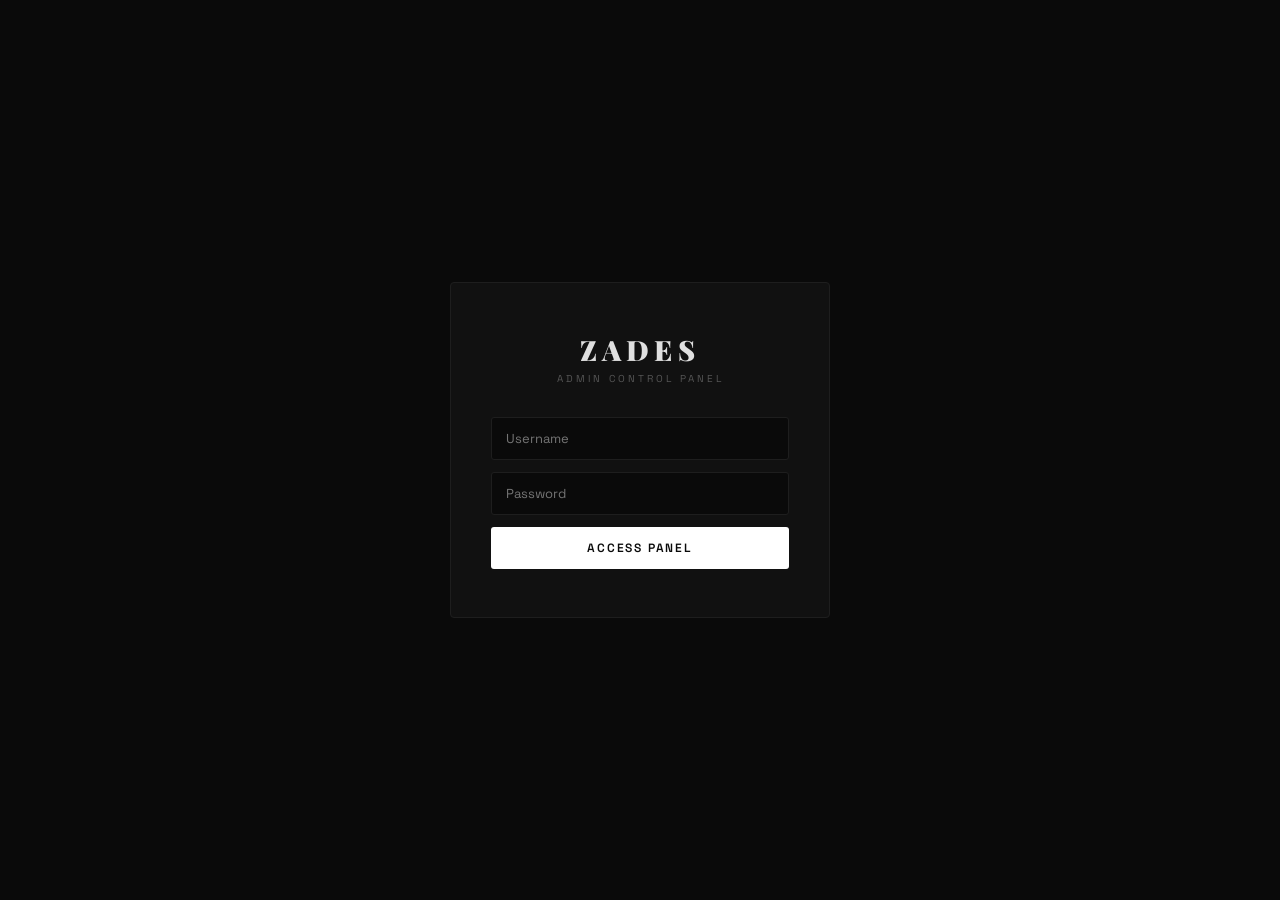
<file: admin/index.html>
<!DOCTYPE html>
<html lang="en">
<head>
<meta charset="UTF-8">
<meta name="viewport" content="width=device-width, initial-scale=1.0">
<title>ZADES Admin — Control Panel</title>
<link rel="preconnect" href="https://fonts.googleapis.com">
<link href="https://fonts.googleapis.com/css2?family=Space+Grotesk:wght@300;400;500;600&family=Playfair+Display:wght@700;900&display=swap" rel="stylesheet">
<style>
:root {
  --bg: #0a0a0a; --surface: #111; --border: #1e1e1e;
  --text: #e0e0e0; --muted: #555; --accent: #fff;
  --green: #22c55e; --red: #ef4444; --yellow: #f59e0b;
  --blue: #3b82f6;
}
*, *::before, *::after { margin: 0; padding: 0; box-sizing: border-box; }
body { background: var(--bg); color: var(--text); font-family: 'Space Grotesk', sans-serif; min-height: 100vh; }

/* LOGIN */
.admin-login {
  min-height: 100vh; display: flex; align-items: center; justify-content: center;
  background: var(--bg);
}
.login-box {
  background: var(--surface); border: 1px solid var(--border);
  padding: 48px 40px; width: 380px; border-radius: 4px;
}
.login-logo { text-align: center; margin-bottom: 32px; }
.login-logo h1 { font-family: 'Playfair Display', serif; font-size: 28px; font-weight: 900; letter-spacing: 0.2em; }
.login-logo p { font-size: 10px; letter-spacing: 0.3em; text-transform: uppercase; color: var(--muted); margin-top: 4px; }
.login-box input {
  width: 100%; padding: 12px 14px; background: var(--bg);
  border: 1px solid var(--border); color: var(--text);
  font-family: 'Space Grotesk', sans-serif; font-size: 13px;
  border-radius: 3px; outline: none; margin-bottom: 12px;
  transition: border-color 0.2s;
}
.login-box input:focus { border-color: rgba(255,255,255,0.3); }
.login-btn {
  width: 100%; padding: 13px; background: var(--accent); color: var(--bg);
  border: none; font-family: 'Space Grotesk', sans-serif; font-size: 12px;
  letter-spacing: 0.15em; text-transform: uppercase; cursor: pointer;
  border-radius: 3px; font-weight: 600; transition: opacity 0.2s;
}
.login-btn:hover { opacity: 0.85; }
.login-error { color: var(--red); font-size: 12px; margin-top: 8px; text-align: center; }

/* MAIN ADMIN */
#admin-main { display: none; min-height: 100vh; }
.admin-layout { display: flex; min-height: 100vh; }
.sidebar {
  width: 220px; background: var(--surface); border-right: 1px solid var(--border);
  padding: 24px 0; display: flex; flex-direction: column; position: fixed;
  top: 0; left: 0; bottom: 0; z-index: 10;
}
.sidebar-logo {
  padding: 0 20px 24px; border-bottom: 1px solid var(--border); margin-bottom: 8px;
}
.sidebar-logo h2 { font-family: 'Playfair Display', serif; font-size: 18px; font-weight: 900; letter-spacing: 0.2em; }
.sidebar-logo p { font-size: 9px; letter-spacing: 0.3em; color: var(--muted); margin-top: 2px; }
.nav-item {
  padding: 11px 20px; font-size: 12px; letter-spacing: 0.06em;
  cursor: pointer; transition: all 0.2s; display: flex; align-items: center;
  gap: 10px; color: var(--muted);
}
.nav-item:hover { background: rgba(255,255,255,0.05); color: var(--text); }
.nav-item.active { background: rgba(255,255,255,0.08); color: var(--accent); border-left: 2px solid var(--accent); }
.nav-item svg { width: 16px; height: 16px; }
.main-content { margin-left: 220px; flex: 1; padding: 32px; }
.page { display: none; }
.page.active { display: block; }
.page-title { font-family: 'Playfair Display', serif; font-size: 28px; font-weight: 900; margin-bottom: 24px; }

/* STATS */
.stats-grid { display: grid; grid-template-columns: repeat(4, 1fr); gap: 16px; margin-bottom: 32px; }
.stat-card {
  background: var(--surface); border: 1px solid var(--border);
  border-radius: 4px; padding: 20px;
}
.stat-label { font-size: 10px; letter-spacing: 0.2em; text-transform: uppercase; color: var(--muted); margin-bottom: 8px; }
.stat-val { font-size: 28px; font-weight: 600; }
.stat-sub { font-size: 11px; color: var(--muted); margin-top: 4px; }

/* TABLES */
.table-wrap { background: var(--surface); border: 1px solid var(--border); border-radius: 4px; overflow: hidden; }
.table-header { padding: 16px 20px; border-bottom: 1px solid var(--border); display: flex; align-items: center; justify-content: space-between; }
.table-header h3 { font-size: 14px; font-weight: 500; }
table { width: 100%; border-collapse: collapse; }
th { padding: 10px 16px; text-align: left; font-size: 10px; letter-spacing: 0.15em; text-transform: uppercase; color: var(--muted); border-bottom: 1px solid var(--border); font-weight: 400; }
td { padding: 12px 16px; font-size: 13px; border-bottom: 1px solid rgba(255,255,255,0.03); vertical-align: middle; }
tr:last-child td { border-bottom: none; }
tr:hover td { background: rgba(255,255,255,0.02); }
.badge {
  display: inline-block; padding: 3px 8px; border-radius: 20px;
  font-size: 10px; letter-spacing: 0.08em; text-transform: uppercase;
}
.badge-green { background: rgba(34,197,94,0.12); color: var(--green); }
.badge-yellow { background: rgba(245,158,11,0.12); color: var(--yellow); }
.badge-red { background: rgba(239,68,68,0.12); color: var(--red); }
.badge-blue { background: rgba(59,130,246,0.12); color: var(--blue); }

/* FORMS */
.form-section { background: var(--surface); border: 1px solid var(--border); border-radius: 4px; padding: 24px; margin-bottom: 24px; }
.form-section h3 { font-size: 15px; font-weight: 600; margin-bottom: 20px; padding-bottom: 12px; border-bottom: 1px solid var(--border); }
.form-row { display: grid; grid-template-columns: repeat(2, 1fr); gap: 14px; margin-bottom: 14px; }
.form-row.full { grid-template-columns: 1fr; }
.form-group { display: flex; flex-direction: column; gap: 6px; }
.form-group label { font-size: 10px; letter-spacing: 0.15em; text-transform: uppercase; color: var(--muted); }
.form-group input, .form-group select, .form-group textarea {
  padding: 10px 12px; background: var(--bg);
  border: 1px solid var(--border); color: var(--text);
  font-family: 'Space Grotesk', sans-serif; font-size: 13px;
  border-radius: 3px; outline: none; transition: border-color 0.2s;
}
.form-group input:focus, .form-group select:focus, .form-group textarea:focus { border-color: rgba(255,255,255,0.25); }
.form-group select option { background: #1a1a1a; }

/* COLOR MANAGER */
.color-list { display: flex; flex-wrap: wrap; gap: 10px; margin-top: 8px; }
.color-entry { display: flex; align-items: center; gap: 8px; background: var(--bg); border: 1px solid var(--border); padding: 6px 10px; border-radius: 3px; }
.color-swatch { width: 20px; height: 20px; border-radius: 50%; }
.color-entry span { font-size: 12px; }
.remove-color { background: none; border: none; color: var(--muted); cursor: pointer; font-size: 14px; margin-left: 4px; }

/* SIZE STOCK TABLE */
.size-stock-grid { display: grid; grid-template-columns: repeat(6, 1fr); gap: 8px; margin-top: 8px; }
.size-stock-item { background: var(--bg); border: 1px solid var(--border); border-radius: 3px; padding: 8px; text-align: center; }
.size-stock-item label { font-size: 10px; letter-spacing: 0.1em; color: var(--muted); display: block; margin-bottom: 6px; }
.size-stock-item input { width: 100%; background: none; border: none; color: var(--text); text-align: center; font-size: 16px; font-family: 'Space Grotesk', sans-serif; outline: none; }

/* BUTTONS */
.btn { padding: 10px 20px; border-radius: 3px; font-family: 'Space Grotesk', sans-serif; font-size: 11px; letter-spacing: 0.12em; text-transform: uppercase; cursor: pointer; border: none; transition: opacity 0.2s; font-weight: 500; }
.btn:hover { opacity: 0.8; }
.btn-primary { background: var(--accent); color: var(--bg); }
.btn-danger { background: var(--red); color: white; }
.btn-ghost { background: transparent; border: 1px solid var(--border); color: var(--text); }
.btn-sm { padding: 6px 12px; font-size: 10px; }

/* IMAGE UPLOAD */
.img-upload-zone {
  border: 2px dashed var(--border); border-radius: 4px; padding: 32px;
  text-align: center; cursor: pointer; transition: border-color 0.2s;
}
.img-upload-zone:hover { border-color: rgba(255,255,255,0.2); }
.img-upload-zone p { font-size: 12px; color: var(--muted); margin-top: 8px; }
.img-preview { display: flex; flex-wrap: wrap; gap: 8px; margin-top: 12px; }
.img-preview-item { position: relative; width: 80px; height: 80px; }
.img-preview-item img { width: 100%; height: 100%; object-fit: cover; border-radius: 3px; }
.img-preview-item button { position: absolute; top: 2px; right: 2px; background: rgba(0,0,0,0.7); border: none; color: white; width: 20px; height: 20px; border-radius: 50%; font-size: 10px; cursor: pointer; }

/* VIDEO UPLOAD */
.video-upload-zone { border: 2px dashed var(--border); border-radius: 4px; padding: 32px; text-align: center; cursor: pointer; }
.video-upload-zone p { font-size: 12px; color: var(--muted); margin-top: 8px; }
.video-preview video { width: 100%; max-height: 200px; margin-top: 12px; border-radius: 4px; }

/* PRODUCT MGMT */
.prod-list { display: grid; gap: 2px; }
.prod-row {
  display: grid; grid-template-columns: 60px 1fr 100px 120px 100px 120px;
  gap: 16px; align-items: center; padding: 12px 20px;
  background: var(--surface); border: 1px solid var(--border);
  border-radius: 3px;
}
.prod-row img { width: 48px; height: 48px; object-fit: cover; border-radius: 3px; background: #1a1a1a; }
.prod-row h4 { font-size: 13px; font-weight: 500; margin-bottom: 2px; }
.prod-row p { font-size: 11px; color: var(--muted); }

/* TOAST */
.admin-toast {
  position: fixed; bottom: 24px; right: 24px;
  background: var(--accent); color: var(--bg);
  padding: 12px 20px; border-radius: 3px; z-index: 9999;
  font-size: 12px; opacity: 0; transition: opacity 0.3s;
  pointer-events: none;
}
.admin-toast.show { opacity: 1; }

/* ORDERS */
.order-filter { display: flex; gap: 8px; margin-bottom: 20px; }
</style>
</head>
<body>

<!-- LOGIN -->
<div id="admin-login" class="admin-login">
  <div class="login-box">
    <div class="login-logo">
      <h1>ZADES</h1>
      <p>Admin Control Panel</p>
    </div>
    <input type="text" id="admin-user" placeholder="Username" autocomplete="off">
    <input type="password" id="admin-pass" placeholder="Password" onkeydown="if(event.key==='Enter')adminLogin()">
    <button class="login-btn" onclick="adminLogin()">Access Panel</button>
    <p class="login-error" id="login-err" style="display:none">Invalid credentials</p>
  </div>
</div>

<!-- MAIN ADMIN -->
<div id="admin-main">
  <div class="admin-layout">

    <!-- SIDEBAR -->
    <div class="sidebar">
      <div class="sidebar-logo">
        <h2>ZADES</h2>
        <p>Admin Panel</p>
      </div>
      <div class="nav-item active" onclick="showPage('dashboard')">
        <svg viewBox="0 0 24 24" fill="none" stroke="currentColor" stroke-width="1.5"><rect x="3" y="3" width="7" height="7"/><rect x="14" y="3" width="7" height="7"/><rect x="3" y="14" width="7" height="7"/><rect x="14" y="14" width="7" height="7"/></svg>
        Dashboard
      </div>
      <div class="nav-item" onclick="showPage('products')">
        <svg viewBox="0 0 24 24" fill="none" stroke="currentColor" stroke-width="1.5"><path d="M6 2 3 6v14a2 2 0 0 0 2 2h14a2 2 0 0 0 2-2V6l-3-4z"/><line x1="3" y1="6" x2="21" y2="6"/></svg>
        Products
      </div>
      <div class="nav-item" onclick="showPage('add-product')">
        <svg viewBox="0 0 24 24" fill="none" stroke="currentColor" stroke-width="1.5"><circle cx="12" cy="12" r="10"/><line x1="12" y1="8" x2="12" y2="16"/><line x1="8" y1="12" x2="16" y2="12"/></svg>
        Add Product
      </div>
      <div class="nav-item" onclick="showPage('categories')">
        <svg viewBox="0 0 24 24" fill="none" stroke="currentColor" stroke-width="1.5"><path d="M22 19a2 2 0 0 1-2 2H4a2 2 0 0 1-2-2V5a2 2 0 0 1 2-2h5l2 3h9a2 2 0 0 1 2 2z"/></svg>
        Categories
      </div>
      <div class="nav-item" onclick="showPage('orders')">
        <svg viewBox="0 0 24 24" fill="none" stroke="currentColor" stroke-width="1.5"><polyline points="9 11 12 14 22 4"/><path d="M21 12v7a2 2 0 0 1-2 2H5a2 2 0 0 1-2-2V5a2 2 0 0 1 2-2h11"/></svg>
        Orders
      </div>
      <div class="nav-item" onclick="showPage('media')">
        <svg viewBox="0 0 24 24" fill="none" stroke="currentColor" stroke-width="1.5"><polygon points="23 7 16 12 23 17 23 7"/><rect x="1" y="5" width="15" height="14" rx="2"/></svg>
        Video / Media
      </div>
      <div class="nav-item" onclick="showPage('stock')">
        <svg viewBox="0 0 24 24" fill="none" stroke="currentColor" stroke-width="1.5"><line x1="12" y1="1" x2="12" y2="23"/><path d="M17 5H9.5a3.5 3.5 0 0 0 0 7h5a3.5 3.5 0 0 1 0 7H6"/></svg>
        Stock Manager
      </div>
      <div style="margin-top:auto;padding:20px 16px;border-top:1px solid var(--border)">
        <a href="../index.html" style="color:var(--muted);font-size:11px;text-decoration:none;letter-spacing:0.1em">← Back to Site</a><br>
        <button onclick="adminLogout()" style="background:none;border:none;color:var(--muted);font-size:11px;cursor:pointer;margin-top:8px;letter-spacing:0.1em;padding:0">Sign Out</button>
      </div>
    </div>

    <!-- MAIN -->
    <div class="main-content">

      <!-- DASHBOARD -->
      <div class="page active" id="page-dashboard">
        <h1 class="page-title">Dashboard</h1>
        <div class="stats-grid">
          <div class="stat-card"><div class="stat-label">Total Orders</div><div class="stat-val" id="stat-orders">0</div><div class="stat-sub">All time</div></div>
          <div class="stat-card"><div class="stat-label">Revenue</div><div class="stat-val" id="stat-revenue">₹0</div><div class="stat-sub">All time</div></div>
          <div class="stat-card"><div class="stat-label">Products</div><div class="stat-val" id="stat-products">0</div><div class="stat-sub">Live listings</div></div>
          <div class="stat-card"><div class="stat-label">Low Stock</div><div class="stat-val" id="stat-low" style="color:var(--yellow)">0</div><div class="stat-sub">Need restocking</div></div>
        </div>
        <div class="table-wrap">
          <div class="table-header"><h3>Recent Orders</h3></div>
          <table>
            <thead><tr><th>Order ID</th><th>Customer</th><th>Items</th><th>Total</th><th>Status</th><th>Date</th></tr></thead>
            <tbody id="recent-orders-table"></tbody>
          </table>
        </div>
      </div>

      <!-- PRODUCTS -->
      <div class="page" id="page-products">
        <h1 class="page-title">Products</h1>
        <div id="admin-prod-list" class="prod-list"></div>
      </div>

      <!-- ADD PRODUCT -->
      <div class="page" id="page-add-product">
        <h1 class="page-title" id="add-prod-title">Add Product</h1>
        <input type="hidden" id="edit-prod-id">

        <div class="form-section">
          <h3>Basic Info</h3>
          <div class="form-row">
            <div class="form-group">
              <label>Product Name</label>
              <input type="text" id="p-name" placeholder="e.g. Cherub Journey Tee">
            </div>
            <div class="form-group">
              <label>Category</label>
              <select id="p-cat">
                <option value="oversized">Oversized</option>
                <option value="elegant">Elegant</option>
                <option value="old-money">Old money</option>
                <option value="exclusive">Exclusive</option>
              </select>
            </div>
          </div>
          <div class="form-row">
            <div class="form-group">
              <label>Price (₹)</label>
              <input type="number" id="p-price" placeholder="849">
            </div>
            <div class="form-group">
              <label>GSM / Material</label>
              <input type="text" id="p-material" placeholder="240GSM Premium Cotton">
            </div>
          </div>
          <div class="form-row full">
            <div class="form-group">
              <label>Description</label>
              <textarea id="p-desc" rows="3" placeholder="Product description..."></textarea>
            </div>
          </div>
        </div>

        <div class="form-section">
          <h3>Images</h3>
          <div class="img-upload-zone" onclick="document.getElementById('img-upload').click()">
            <svg viewBox="0 0 24 24" fill="none" stroke="currentColor" stroke-width="1" width="32" height="32" style="opacity:0.3"><rect x="3" y="3" width="18" height="18" rx="2"/><circle cx="8.5" cy="8.5" r="1.5"/><polyline points="21 15 16 10 5 21"/></svg>
            <p>Click to upload product images (PNG, JPG)</p>
            <input type="file" id="img-upload" multiple accept="image/*" style="display:none" onchange="handleImgUpload(event)">
          </div>
          <div class="img-preview" id="img-preview"></div>
        </div>

        <div class="form-section">
          <h3>Colors</h3>
          <div class="form-row">
            <div class="form-group">
              <label>Color Name</label>
              <input type="text" id="c-name" placeholder="e.g. Royal Blue">
            </div>
            <div class="form-group">
              <label>Hex Code</label>
              <input type="color" id="c-hex" value="#000000">
            </div>
          </div>
          <button class="btn btn-ghost btn-sm" onclick="addColor()">+ Add Color</button>
          <div class="color-list" id="color-list"></div>
        </div>

        <div class="form-section">
          <h3>Size & Stock</h3>
          <div class="size-stock-grid">
            <div class="size-stock-item"><label>XS</label><input type="number" id="s-XS" value="0" min="0"></div>
            <div class="size-stock-item"><label>S</label><input type="number" id="s-S" value="0" min="0"></div>
            <div class="size-stock-item"><label>M</label><input type="number" id="s-M" value="0" min="0"></div>
            <div class="size-stock-item"><label>L</label><input type="number" id="s-L" value="0" min="0"></div>
            <div class="size-stock-item"><label>XL</label><input type="number" id="s-XL" value="0" min="0"></div>
            <div class="size-stock-item"><label>XXL</label><input type="number" id="s-XXL" value="0" min="0"></div>
          </div>
        </div>

        <div style="display:flex;gap:12px">
          <button class="btn btn-primary" onclick="saveProduct()">Save Product</button>
          <button class="btn btn-ghost" onclick="resetForm()">Reset</button>
        </div>
      </div>

      <!-- CATEGORIES -->
      <div class="page" id="page-categories">
        <h1 class="page-title">Categories</h1>
        <div class="table-wrap">
          <div class="table-header"><h3>All Categories</h3></div>
          <table>
            <thead><tr><th>Name</th><th>Products</th><th>Status</th><th>Actions</th></tr></thead>
            <tbody id="cat-table"></tbody>
          </table>
        </div>
        <br>
        <div class="form-section">
          <h3>Add / Edit Category</h3>
          <div class="form-row">
            <div class="form-group">
              <label>Category Name</label>
              <input type="text" id="new-cat-name" placeholder="e.g. Exclusive">
            </div>
            <div class="form-group">
              <label>Status</label>
              <select id="new-cat-status">
                <option value="active">Active (In Stock)</option>
                <option value="coming">Coming Soon</option>
              </select>
            </div>
          </div>
          <button class="btn btn-primary" onclick="addCategory()">Add Category</button>
        </div>
      </div>

      <!-- ORDERS -->
      <div class="page" id="page-orders">
        <h1 class="page-title">Orders</h1>
        <div class="order-filter">
          <button class="btn btn-ghost btn-sm" onclick="filterOrders('all')">All</button>
          <button class="btn btn-ghost btn-sm" onclick="filterOrders('Confirmed')">Confirmed</button>
          <button class="btn btn-ghost btn-sm" onclick="filterOrders('Shipped')">Shipped</button>
          <button class="btn btn-ghost btn-sm" onclick="filterOrders('Delivered')">Delivered</button>
        </div>
        <div class="table-wrap">
          <table>
            <thead><tr><th>Order ID</th><th>Customer</th><th>Items</th><th>Total</th><th>Status</th><th>Date</th><th>Actions</th></tr></thead>
            <tbody id="orders-table-full"></tbody>
          </table>
        </div>
      </div>

      <!-- MEDIA / VIDEO -->
      <div class="page" id="page-media">
        <h1 class="page-title">Video & Media</h1>
        <div class="form-section">
          <h3>Hero Video</h3>
          <p style="font-size:12px;color:var(--muted);margin-bottom:16px">Upload the hero section video. File should be named <strong style="color:#fff">zadesherosectionvideo.mp4</strong> and placed in the <strong style="color:#fff">assets/</strong> folder on your server.</p>
          <div class="video-upload-zone" onclick="document.getElementById('video-upload').click()">
            <svg viewBox="0 0 24 24" fill="none" stroke="currentColor" stroke-width="1" width="32" height="32" style="opacity:0.3"><polygon points="23 7 16 12 23 17 23 7"/><rect x="1" y="5" width="15" height="14" rx="2"/></svg>
            <p>Click to preview video (does not auto-upload)</p>
            <input type="file" id="video-upload" accept="video/*" style="display:none" onchange="previewVideo(event)">
          </div>
          <div class="video-preview" id="video-preview"></div>
          <br>
          <p style="font-size:11px;color:var(--muted)">📁 To deploy: Place your video at <code style="background:#1a1a1a;padding:2px 6px;border-radius:2px">assets/zadesherosectionvideo.mp4</code></p>
        </div>
        <div class="form-section">
          <h3>Logo Image</h3>
          <p style="font-size:12px;color:var(--muted)">Current logo: <code style="background:#1a1a1a;padding:2px 6px;border-radius:2px">assets/zadesmainlogo.png</code></p>
          <img src="../assets/zadesmainlogo.png" alt="Logo" style="width:80px;height:80px;object-fit:contain;margin-top:12px;background:#1a1a1a;border-radius:4px;padding:8px;filter:brightness(0) invert(1)">
        </div>
      </div>

      <!-- STOCK MANAGER -->
      <div class="page" id="page-stock">
        <h1 class="page-title">Stock Manager</h1>
        <div class="table-wrap">
          <div class="table-header"><h3>All Stock Levels</h3></div>
          <table>
            <thead><tr><th>Product</th><th>XS</th><th>S</th><th>M</th><th>L</th><th>XL</th><th>XXL</th><th>Total</th><th>Status</th><th>Update</th></tr></thead>
            <tbody id="stock-table"></tbody>
          </table>
        </div>
      </div>

    </div><!-- /main-content -->
  </div>
</div>

<div class="admin-toast" id="admin-toast"></div>

<script>
// ===== ADMIN CREDENTIALS =====
// Change these!
const ADMIN_USER = 'zades_admin';
const ADMIN_PASS = 'ZadesUrban@2024';

function adminLogin() {
  const u = document.getElementById('admin-user').value;
  const p = document.getElementById('admin-pass').value;
  if (u === ADMIN_USER && p === ADMIN_PASS) {
    sessionStorage.setItem('zades_admin', '1');
    document.getElementById('admin-login').style.display = 'none';
    document.getElementById('admin-main').style.display = 'block';
    initAdmin();
  } else {
    document.getElementById('login-err').style.display = 'block';
  }
}

function adminLogout() {
  sessionStorage.removeItem('zades_admin');
  location.reload();
}

// Auto-login if session exists
if (sessionStorage.getItem('zades_admin')) {
  document.getElementById('admin-login').style.display = 'none';
  document.getElementById('admin-main').style.display = 'block';
  window.addEventListener('load', initAdmin);
}

// ===== PRODUCT DATABASE (mirror from main site) =====
// In production this would be a server DB. Here we use localStorage.
function getProducts() {
  const stored = localStorage.getItem('zades_admin_products');
  if (stored) return JSON.parse(stored);
  // Default products from main site
  return [
    { id:'ov-001', name:'Cherub Journey Tee', category:'oversized', price:849, desc:'Baroque cherubs meet streetwear.', images:['../assets/oversized__7_.jpeg'], colors:[{name:'Royal Blue',hex:'#2563EB'},{name:'Baby Pink',hex:'#F9A8D4'}], sizes:{XS:5,S:8,M:10,L:6,XL:3,XXL:2} },
    { id:'ov-002', name:'Mammoth Spirit Tee', category:'oversized', price:899, desc:'Raw sketch-art mammoth print.', images:['../assets/oversized__3_.jpeg'], colors:[{name:'Jet Black',hex:'#111111'},{name:'Pure White',hex:'#F5F5F5'}], sizes:{XS:0,S:5,M:8,L:4,XL:2,XXL:0} },
    { id:'ov-003', name:'Hustle Atlas Tee', category:'oversized', price:999, desc:'3D-rendered muscle figure.', images:['../assets/oversized__2_.jpeg'], colors:[{name:'Midnight Black',hex:'#0a0a0a'}], sizes:{XS:2,S:4,M:6,L:5,XL:3,XXL:1} },
    { id:'ov-004', name:'Wild Butterfly Tee', category:'oversized', price:849, desc:'Heart-shaped butterfly swarm.', images:['../assets/oversized__6_.jpeg'], colors:[{name:'Sky Blue',hex:'#93C5FD'},{name:'Khaki',hex:'#A3A380'}], sizes:{XS:3,S:7,M:12,L:8,XL:4,XXL:2} },
    { id:'el-001', name:'Signature Stripe Rugby', category:'elegant', price:1199, desc:'Classic navy & cream block stripes.', images:['../assets/elegant.png'], colors:[{name:'Navy & Cream',hex:'#1e2a5e'}], sizes:{XS:2,S:5,M:7,L:4,XL:2,XXL:1} },
  ];
}

function saveProducts(prods) {
  localStorage.setItem('zades_admin_products', JSON.stringify(prods));
}

function getOrders() {
  return JSON.parse(localStorage.getItem('zades_orders') || '[]');
}

function getCategories() {
  const stored = localStorage.getItem('zades_categories');
  if (stored) return JSON.parse(stored);
  return [
    { id:'oversized', name:'Oversized', status:'active' },
    { id:'elegant', name:'Elegant', status:'active' },
    { id:'old-money', name:'Old money', status:'coming' },
    { id:'exclusive', name:'Exclusive', status:'coming' },
  ];
}

function saveCategories(cats) {
  localStorage.setItem('zades_categories', JSON.stringify(cats));
}

// ===== PAGES =====
function showPage(p) {
  document.querySelectorAll('.page').forEach(el => el.classList.remove('active'));
  document.querySelectorAll('.nav-item').forEach(el => el.classList.remove('active'));
  document.getElementById('page-' + p).classList.add('active');
  event.currentTarget.classList.add('active');
  loadPage(p);
}

function loadPage(p) {
  if (p === 'dashboard') renderDashboard();
  if (p === 'products') renderProducts();
  if (p === 'categories') renderCategories();
  if (p === 'orders') renderOrders('all');
  if (p === 'stock') renderStock();
}

function initAdmin() {
  renderDashboard();
}

// ===== DASHBOARD =====
function renderDashboard() {
  const orders = getOrders();
  const prods = getProducts();
  const revenue = orders.reduce((a, o) => a + o.total, 0);
  const lowStock = prods.filter(p => Object.values(p.sizes).reduce((a,b)=>a+b,0) < 10).length;

  document.getElementById('stat-orders').textContent = orders.length;
  document.getElementById('stat-revenue').textContent = '₹' + revenue.toLocaleString();
  document.getElementById('stat-products').textContent = prods.length;
  document.getElementById('stat-low').textContent = lowStock;

  const tbody = document.getElementById('recent-orders-table');
  const recent = orders.slice(-5).reverse();
  if (!recent.length) { tbody.innerHTML = '<tr><td colspan="6" style="text-align:center;color:var(--muted)">No orders yet</td></tr>'; return; }
  tbody.innerHTML = recent.map(o => `
    <tr>
      <td><code>${o.id}</code></td>
      <td>${o.address?.name || 'Guest'}</td>
      <td>${o.items?.length || 0} items</td>
      <td>₹${o.total}</td>
      <td><span class="badge badge-green">${o.status}</span></td>
      <td>${new Date(o.date).toLocaleDateString()}</td>
    </tr>`).join('');
}

// ===== PRODUCTS =====
function renderProducts() {
  const prods = getProducts();
  const div = document.getElementById('admin-prod-list');
  if (!prods.length) { div.innerHTML = '<p style="color:var(--muted)">No products yet.</p>'; return; }
  div.innerHTML = prods.map(p => {
    const total = Object.values(p.sizes).reduce((a,b)=>a+b,0);
    const badge = total === 0 ? 'badge-red' : total < 10 ? 'badge-yellow' : 'badge-green';
    const label = total === 0 ? 'Out of Stock' : total < 10 ? 'Low Stock' : 'In Stock';
    return `<div class="prod-row">
      <img src="${p.images[0]}" alt="" onerror="this.src='../assets/oversized.jpeg'">
      <div><h4>${p.name}</h4><p>${p.category} · ₹${p.price}</p></div>
      <span class="badge ${badge}">${label}</span>
      <div style="font-size:12px;color:var(--muted)">${total} units</div>
      <div style="font-size:12px">${p.colors.length} color${p.colors.length!==1?'s':''}</div>
      <div style="display:flex;gap:8px">
        <button class="btn btn-ghost btn-sm" onclick="editProduct('${p.id}')">Edit</button>
        <button class="btn btn-danger btn-sm" onclick="deleteProduct('${p.id}')">Delete</button>
      </div>
    </div>`;
  }).join('');
}

// ===== ADD / EDIT PRODUCT =====
let uploadedImages = [];
let productColors = [];

function handleImgUpload(e) {
  const files = Array.from(e.target.files);
  const preview = document.getElementById('img-preview');
  files.forEach(file => {
    const reader = new FileReader();
    reader.onload = ev => {
      uploadedImages.push(ev.target.result);
      preview.innerHTML += `<div class="img-preview-item">
        <img src="${ev.target.result}">
        <button onclick="removeImg(${uploadedImages.length-1})">✕</button>
      </div>`;
    };
    reader.readAsDataURL(file);
  });
}

function removeImg(idx) {
  uploadedImages.splice(idx, 1);
  document.getElementById('img-preview').innerHTML = uploadedImages.map((src, i) =>
    `<div class="img-preview-item"><img src="${src}"><button onclick="removeImg(${i})">✕</button></div>`
  ).join('');
}

function addColor() {
  const name = document.getElementById('c-name').value.trim();
  const hex = document.getElementById('c-hex').value;
  if (!name) { adminToast('Enter a color name'); return; }
  productColors.push({ name, hex });
  renderColorList();
  document.getElementById('c-name').value = '';
}

function renderColorList() {
  document.getElementById('color-list').innerHTML = productColors.map((c, i) => `
    <div class="color-entry">
      <div class="color-swatch" style="background:${c.hex}"></div>
      <span>${c.name}</span>
      <button class="remove-color" onclick="removeColor(${i})">✕</button>
    </div>`).join('');
}

function removeColor(idx) {
  productColors.splice(idx, 1);
  renderColorList();
}

function saveProduct() {
  const id = document.getElementById('edit-prod-id').value;
  const name = document.getElementById('p-name').value.trim();
  const cat = document.getElementById('p-cat').value;
  const price = parseInt(document.getElementById('p-price').value);
  const desc = document.getElementById('p-desc').value.trim();

  if (!name || !price) { adminToast('Name and price required'); return; }

  const sizes = {};
  ['XS','S','M','L','XL','XXL'].forEach(s => {
    sizes[s] = parseInt(document.getElementById('s-' + s).value) || 0;
  });

  const prods = getProducts();
  const prodData = { id: id || ('prod_' + Date.now()), name, category: cat, price, desc,
    images: uploadedImages.length ? uploadedImages : ['../assets/oversized.jpeg'],
    colors: productColors.length ? productColors : [{ name: 'Default', hex: '#000' }],
    sizes };

  if (id) {
    const idx = prods.findIndex(p => p.id === id);
    if (idx !== -1) prods[idx] = prodData;
  } else {
    prods.push(prodData);
  }
  saveProducts(prods);
  resetForm();
  adminToast('Product saved ✦');
  showPage('products');
}

function editProduct(id) {
  const prod = getProducts().find(p => p.id === id);
  if (!prod) return;
  document.getElementById('edit-prod-id').value = prod.id;
  document.getElementById('p-name').value = prod.name;
  document.getElementById('p-cat').value = prod.category;
  document.getElementById('p-price').value = prod.price;
  document.getElementById('p-desc').value = prod.desc;
  ['XS','S','M','L','XL','XXL'].forEach(s => {
    document.getElementById('s-' + s).value = prod.sizes[s] || 0;
  });
  productColors = [...prod.colors];
  uploadedImages = [...prod.images];
  renderColorList();
  document.getElementById('img-preview').innerHTML = uploadedImages.map((src, i) =>
    `<div class="img-preview-item"><img src="${src}"><button onclick="removeImg(${i})">✕</button></div>`
  ).join('');
  document.getElementById('add-prod-title').textContent = 'Edit Product';

  // Navigate to add-product page
  document.querySelectorAll('.page').forEach(el => el.classList.remove('active'));
  document.getElementById('page-add-product').classList.add('active');
  document.querySelectorAll('.nav-item').forEach(el => el.classList.remove('active'));
}

function deleteProduct(id) {
  if (!confirm('Delete this product?')) return;
  const prods = getProducts().filter(p => p.id !== id);
  saveProducts(prods);
  renderProducts();
  adminToast('Product deleted');
}

function resetForm() {
  document.getElementById('edit-prod-id').value = '';
  document.getElementById('p-name').value = '';
  document.getElementById('p-price').value = '';
  document.getElementById('p-desc').value = '';
  ['XS','S','M','L','XL','XXL'].forEach(s => document.getElementById('s-' + s).value = 0);
  productColors = []; uploadedImages = [];
  renderColorList();
  document.getElementById('img-preview').innerHTML = '';
  document.getElementById('add-prod-title').textContent = 'Add Product';
}

// ===== CATEGORIES =====
function renderCategories() {
  const cats = getCategories();
  const prods = getProducts();
  document.getElementById('cat-table').innerHTML = cats.map(c => {
    const count = prods.filter(p => p.category === c.id).length;
    const badge = c.status === 'active' ? 'badge-green' : 'badge-yellow';
    const label = c.status === 'active' ? 'Active' : 'Coming Soon';
    return `<tr>
      <td><strong>${c.name}</strong></td>
      <td>${count} products</td>
      <td><span class="badge ${badge}">${label}</span></td>
      <td>
        <button class="btn btn-ghost btn-sm" onclick="toggleCatStatus('${c.id}')">Toggle Status</button>
        <button class="btn btn-danger btn-sm" onclick="deleteCat('${c.id}')">Delete</button>
      </td>
    </tr>`;
  }).join('');
}

function addCategory() {
  const name = document.getElementById('new-cat-name').value.trim();
  const status = document.getElementById('new-cat-status').value;
  if (!name) return;
  const cats = getCategories();
  cats.push({ id: name.toLowerCase().replace(/\s+/g, '-'), name, status });
  saveCategories(cats);
  renderCategories();
  document.getElementById('new-cat-name').value = '';
  adminToast('Category added');
}

function toggleCatStatus(id) {
  const cats = getCategories();
  const cat = cats.find(c => c.id === id);
  if (cat) cat.status = cat.status === 'active' ? 'coming' : 'active';
  saveCategories(cats);
  renderCategories();
}

function deleteCat(id) {
  if (!confirm('Delete category?')) return;
  saveCategories(getCategories().filter(c => c.id !== id));
  renderCategories();
}

// ===== ORDERS =====
function renderOrders(filter) {
  let orders = getOrders();
  if (filter !== 'all') orders = orders.filter(o => o.status === filter);
  orders = orders.reverse();
  const tbody = document.getElementById('orders-table-full');
  if (!orders.length) { tbody.innerHTML = '<tr><td colspan="7" style="text-align:center;color:var(--muted)">No orders</td></tr>'; return; }
  tbody.innerHTML = orders.map(o => `
    <tr>
      <td><code style="font-size:11px">${o.id}</code></td>
      <td>${o.address?.name || 'Guest'}<br><span style="font-size:10px;color:var(--muted)">${o.address?.mobile}</span></td>
      <td>${o.items?.map(i => `${i.name} (${i.size})`).join(', ')}</td>
      <td>₹${o.total}</td>
      <td>
        <select onchange="updateOrderStatus('${o.id}', this.value)" style="background:var(--bg);color:var(--text);border:1px solid var(--border);padding:4px 8px;border-radius:3px;font-size:11px">
          ${['Confirmed','Processing','Shipped','Delivered','Cancelled'].map(s =>
            `<option ${o.status===s?'selected':''}>${s}</option>`).join('')}
        </select>
      </td>
      <td>${new Date(o.date).toLocaleDateString()}</td>
      <td><button class="btn btn-ghost btn-sm" onclick="viewOrder('${o.id}')">View</button></td>
    </tr>`).join('');
}

function filterOrders(f) { renderOrders(f); }

function updateOrderStatus(id, status) {
  const orders = getOrders();
  const o = orders.find(x => x.id === id);
  if (o) o.status = status;
  localStorage.setItem('zades_orders', JSON.stringify(orders));
  adminToast(`Order ${id} → ${status}`);
}

function viewOrder(id) {
  const o = getOrders().find(x => x.id === id);
  if (!o) return;
  alert(`Order: ${o.id}\nCustomer: ${o.address?.name}\nMobile: ${o.address?.mobile}\nAddress: ${o.address?.addr1}, ${o.address?.city}, ${o.address?.state} - ${o.address?.pincode}\nItems: ${o.items?.map(i=>`${i.name} ${i.size}x${i.qty}`).join(', ')}\nTotal: ₹${o.total}\nPayment: ${o.paymentId}`);
}

// ===== STOCK =====
function renderStock() {
  const prods = getProducts();
  const tbody = document.getElementById('stock-table');
  tbody.innerHTML = prods.map(p => {
    const total = Object.values(p.sizes).reduce((a,b)=>a+b,0);
    const badge = total === 0 ? 'badge-red' : total < 10 ? 'badge-yellow' : 'badge-green';
    const label = total === 0 ? 'Out of Stock' : total < 10 ? 'Low Stock' : 'In Stock';
    const sizeInputs = ['XS','S','M','L','XL','XXL'].map(s =>
      `<td><input type="number" value="${p.sizes[s]||0}" min="0" style="width:48px;background:var(--bg);border:1px solid var(--border);color:var(--text);padding:4px;text-align:center;border-radius:3px" onchange="updateStock('${p.id}','${s}',this.value)"></td>`
    ).join('');
    return `<tr>
      <td><strong>${p.name}</strong><br><span style="font-size:10px;color:var(--muted)">${p.category}</span></td>
      ${sizeInputs}
      <td><strong>${total}</strong></td>
      <td><span class="badge ${badge}">${label}</span></td>
      <td><button class="btn btn-primary btn-sm" onclick="saveStockRow('${p.id}')">Save</button></td>
    </tr>`;
  }).join('');
}

function updateStock(prodId, size, val) {
  const prods = getProducts();
  const p = prods.find(x => x.id === prodId);
  if (p) p.sizes[size] = parseInt(val) || 0;
  saveProducts(prods);
}

function saveStockRow(prodId) { adminToast('Stock updated'); renderStock(); }

// ===== VIDEO =====
function previewVideo(e) {
  const file = e.target.files[0];
  if (!file) return;
  const url = URL.createObjectURL(file);
  document.getElementById('video-preview').innerHTML = `
    <video controls src="${url}" style="width:100%;max-height:200px;margin-top:12px;border-radius:4px"></video>
    <p style="font-size:11px;color:var(--muted);margin-top:8px">Preview only. Upload this file as <strong style="color:var(--text)">assets/zadesherosectionvideo.mp4</strong> on your server.</p>`;
}

// ===== TOAST =====
function adminToast(msg) {
  const t = document.getElementById('admin-toast');
  t.textContent = msg; t.classList.add('show');
  setTimeout(() => t.classList.remove('show'), 2500);
}

// Enter key login
document.addEventListener('keydown', e => {
  if (e.key === 'Enter' && document.getElementById('admin-login').style.display !== 'none') adminLogin();
});
</script>
</body>
</html>
</file>
